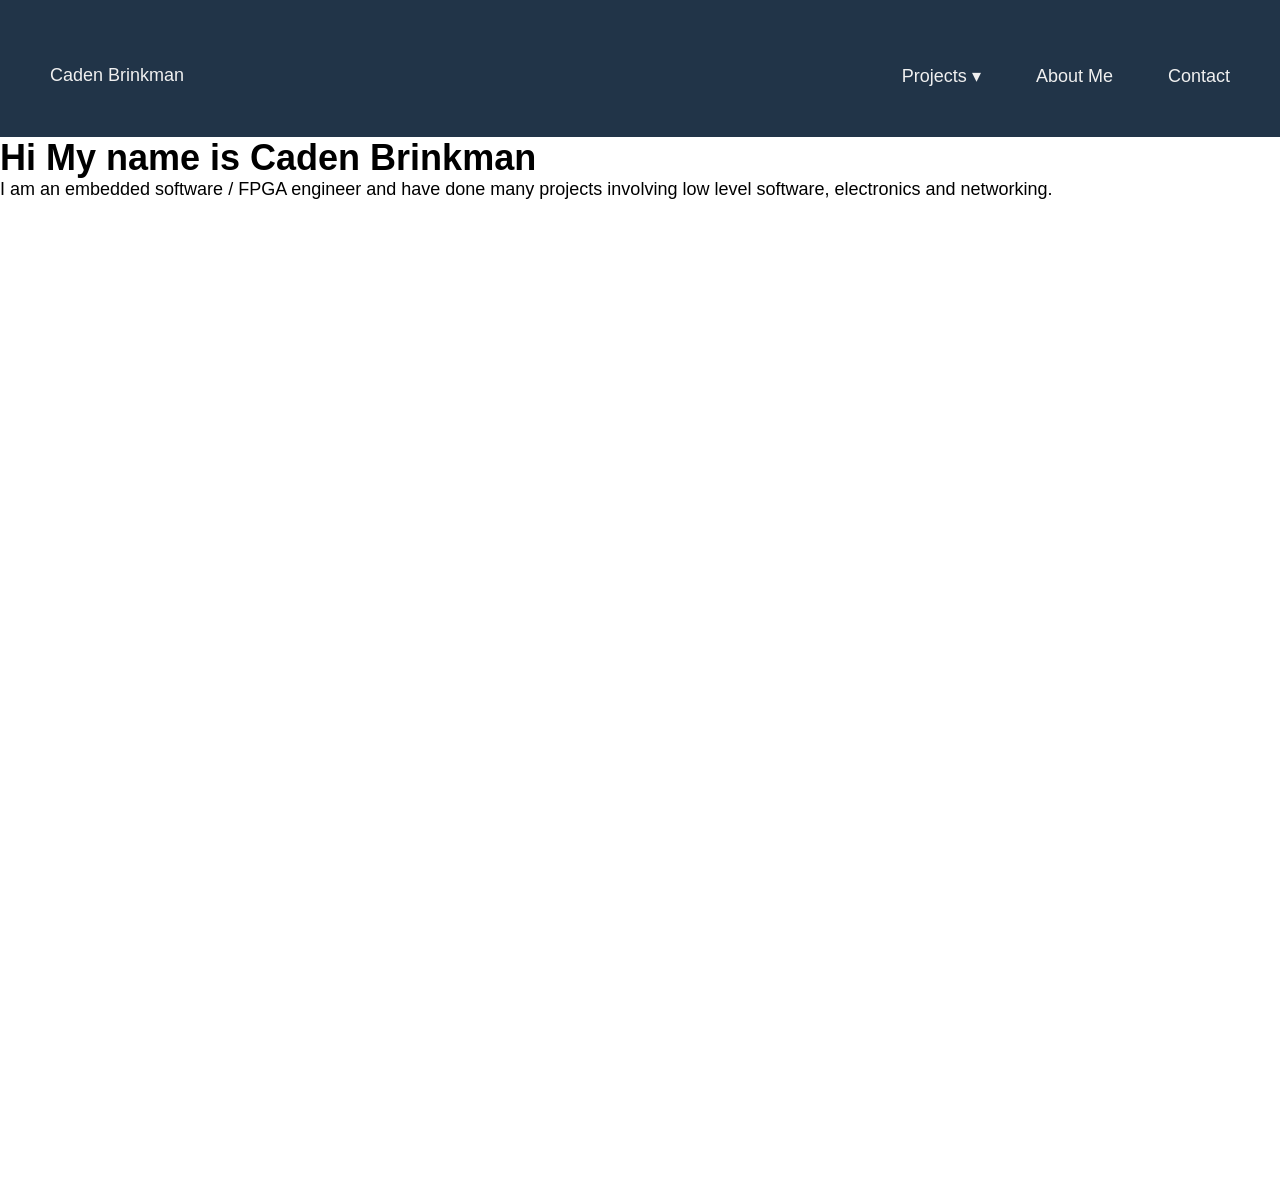
<file: index.html>
<!DOCTYPE html>
<html>
    <head>
        <title>About Caden Brinkman</title>
        <link rel="stylesheet" href="pages/styles.css"/>
    </head>
    <body>

        <!-- Header: provides links to other parts of the web application -->
        <div class="header">
            <div class="logo"><p><a href="index.html">Caden Brinkman</a></p></div>
            <ul class="menu">
                <li class="dropdown">
                    <span>Projects ▾</span>
                    <ul class="project-menu">
                        <li><a href="pages/project_info.html">Software</a></li>
                        <li><a href="pages/project_info.html">Hardware</a></li>
                    </ul>
                </li>
                <li><a href="pages/about_me.html">About Me</a></li>
                <li><a href="pages/contact_me.html">Contact</a></li>
            </ul>
        </div>

        <!-- Div to account for header height -->
        <div class="header-spacing"></div>

        <div class="page">
            <div class="Introduction">
                <h1>Hi My name is Caden Brinkman</h1>
                <p>I am an embedded software / FPGA engineer and have done many projects involving low level software, electronics and networking.</p>
            </div>
        </div>
    </body>
</html>
</file>
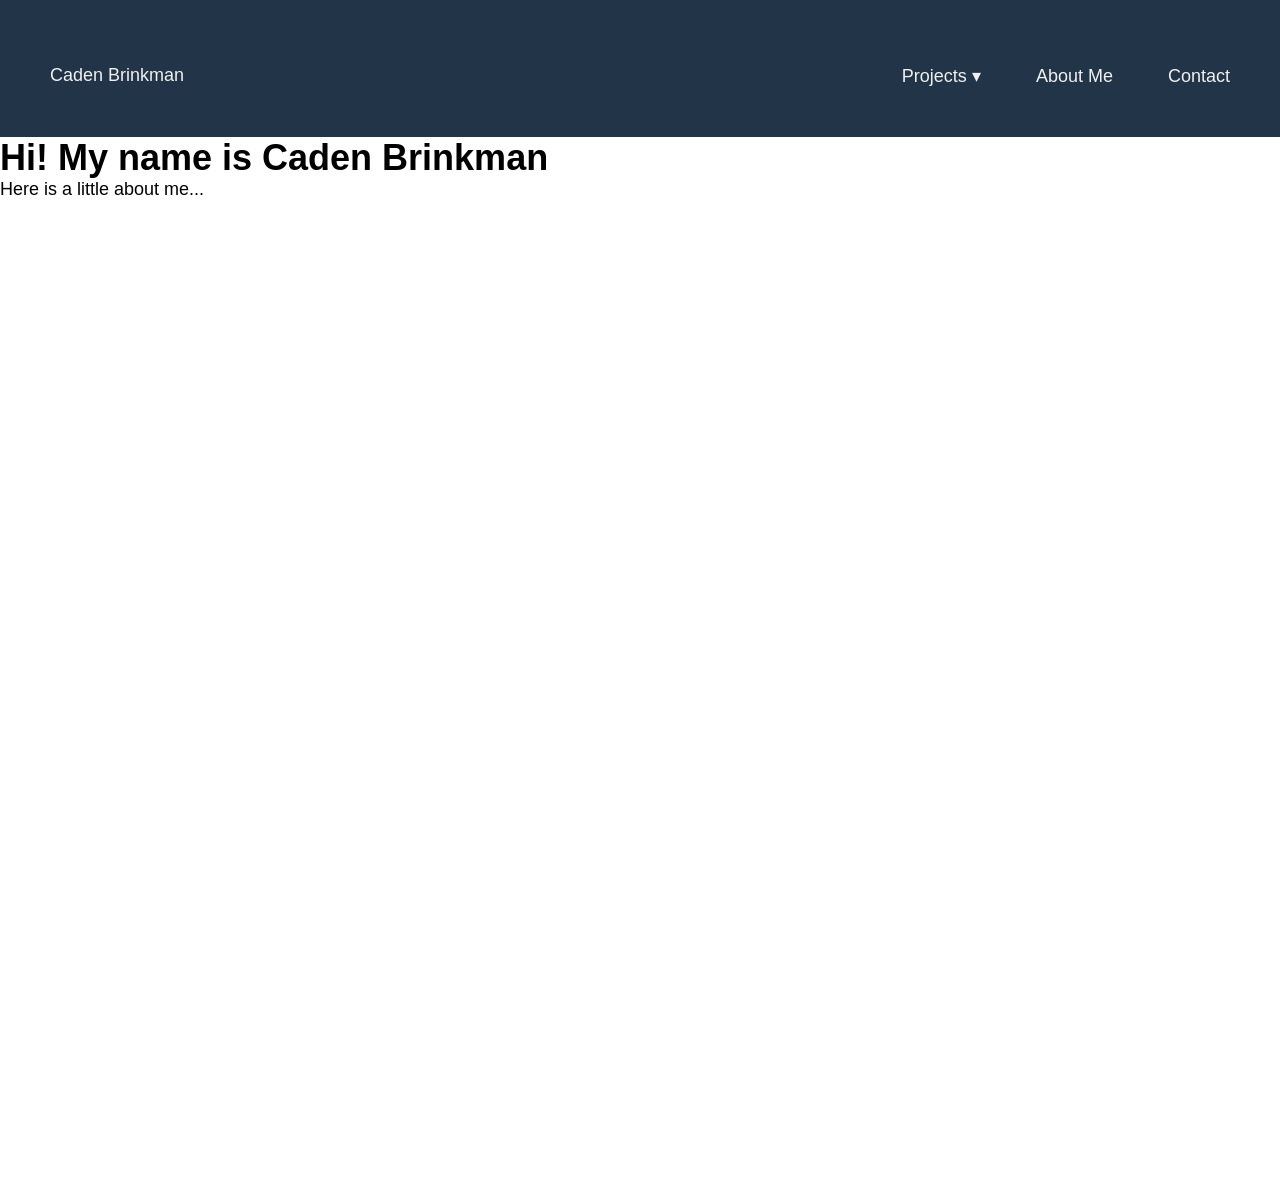
<file: pages/about_me.html>
<!DOCTYPE html>
<html>
    <head>
        <meta charset="UTF-8"/>
        <title>About Caden Brinkman</title>
        <link href="styles.css" rel="stylesheet"/>
    </head>
    <body>

        <!-- Header: provides links to other parts of the web application -->
        <div class="header">
            <div class="logo"><p><a href="../index.html">Caden Brinkman</a></p></div>
            <ul class="menu">
                <li class="dropdown">
                    <span>Projects ▾</span>
                    <ul class="project-menu">
                        <li><a href="project_info.html">Software</a></li>
                        <li><a href="project_info.html">Hardware</a></li>
                    </ul>
                </li>
                <li><a href="about_me.html">About Me</a></li>
                <li><a href="contact_me.html">Contact</a></li>
            </ul>
        </div>

        <!-- Div to account for header height -->
        <div class="header-spacing"></div>

        <!-- Introduction -->
        <!-- Profile -->


        <h1>Hi! My name is Caden Brinkman</h1>
        <p>Here is a little about me...</p>

    </body>
</html>
</file>
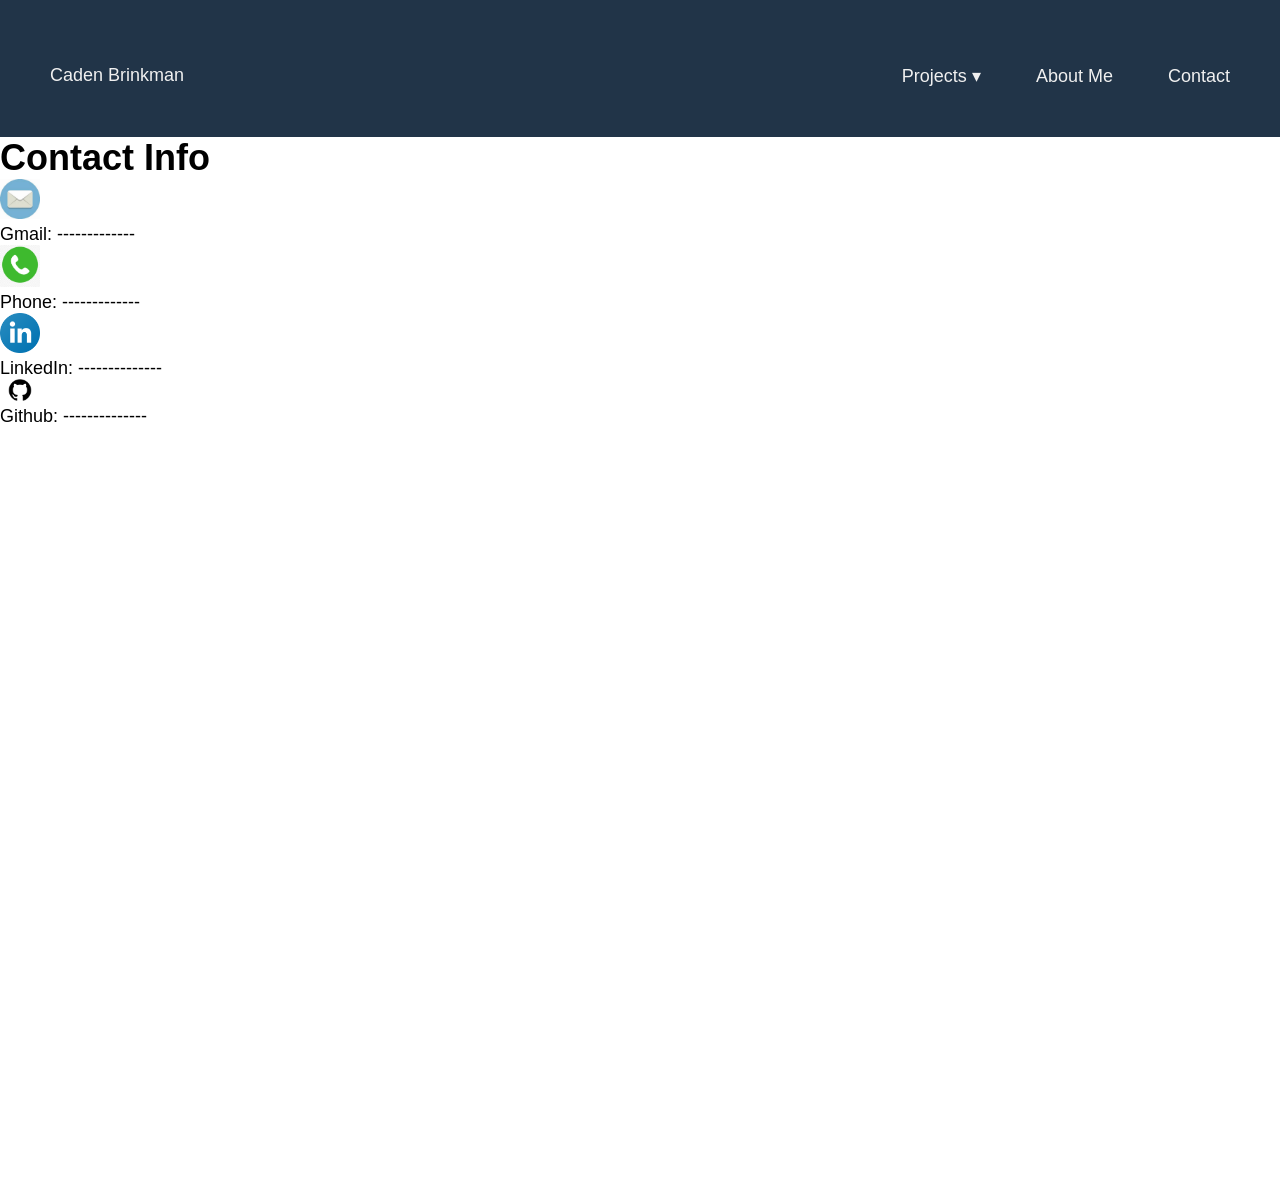
<file: pages/contact_me.html>
<!DOCTYPE html>
<html>
    <head>
        <meta charset="UTF-8"/>
        <title>Contact Info</title>
        <link href="styles.css" rel="stylesheet"/>
    </head>
    <body>

        <!-- Header: provides links to other parts of the web application -->
        <div class="header">
            <div class="logo"><p><a href="../index.html">Caden Brinkman</a></p></div>
            <ul class="menu">
                <li class="dropdown">
                    <span>Projects ▾</span>
                    <ul class="project-menu">
                        <li><a href="project_info.html">Software</a></li>
                        <li><a href="project_info.html">Hardware</a></li>
                    </ul>
                </li>
                <li><a href="about_me.html">About Me</a></li>
                <li><a href="contact_me.html">Contact</a></li>
            </ul>
        </div>

        <!-- Div to account for header height -->
        <div class="header-spacing"></div>


            <!-- Don't put contact info until the website is secure -->

        <h1>Contact Info</h1>
        <img src="../images/Email-Icon.jpg" width="40" alt="Gmail icon"/>
        <p>Gmail: -------------</p>
        <img src="../images/call-icon.png" width="40" alt="Phone icon"/>
        <p>Phone: -------------</p>
        <img src="../images/LinkedIn-Icon.png" width="40" alt="LinkedIn icon"/>
        <p>LinkedIn: --------------</p>
        <img src="../images/GitHub-Symbol.png" width="40" alt="Github icon"/>
        <p>Github: --------------</p>

    </body>
</html>
</file>
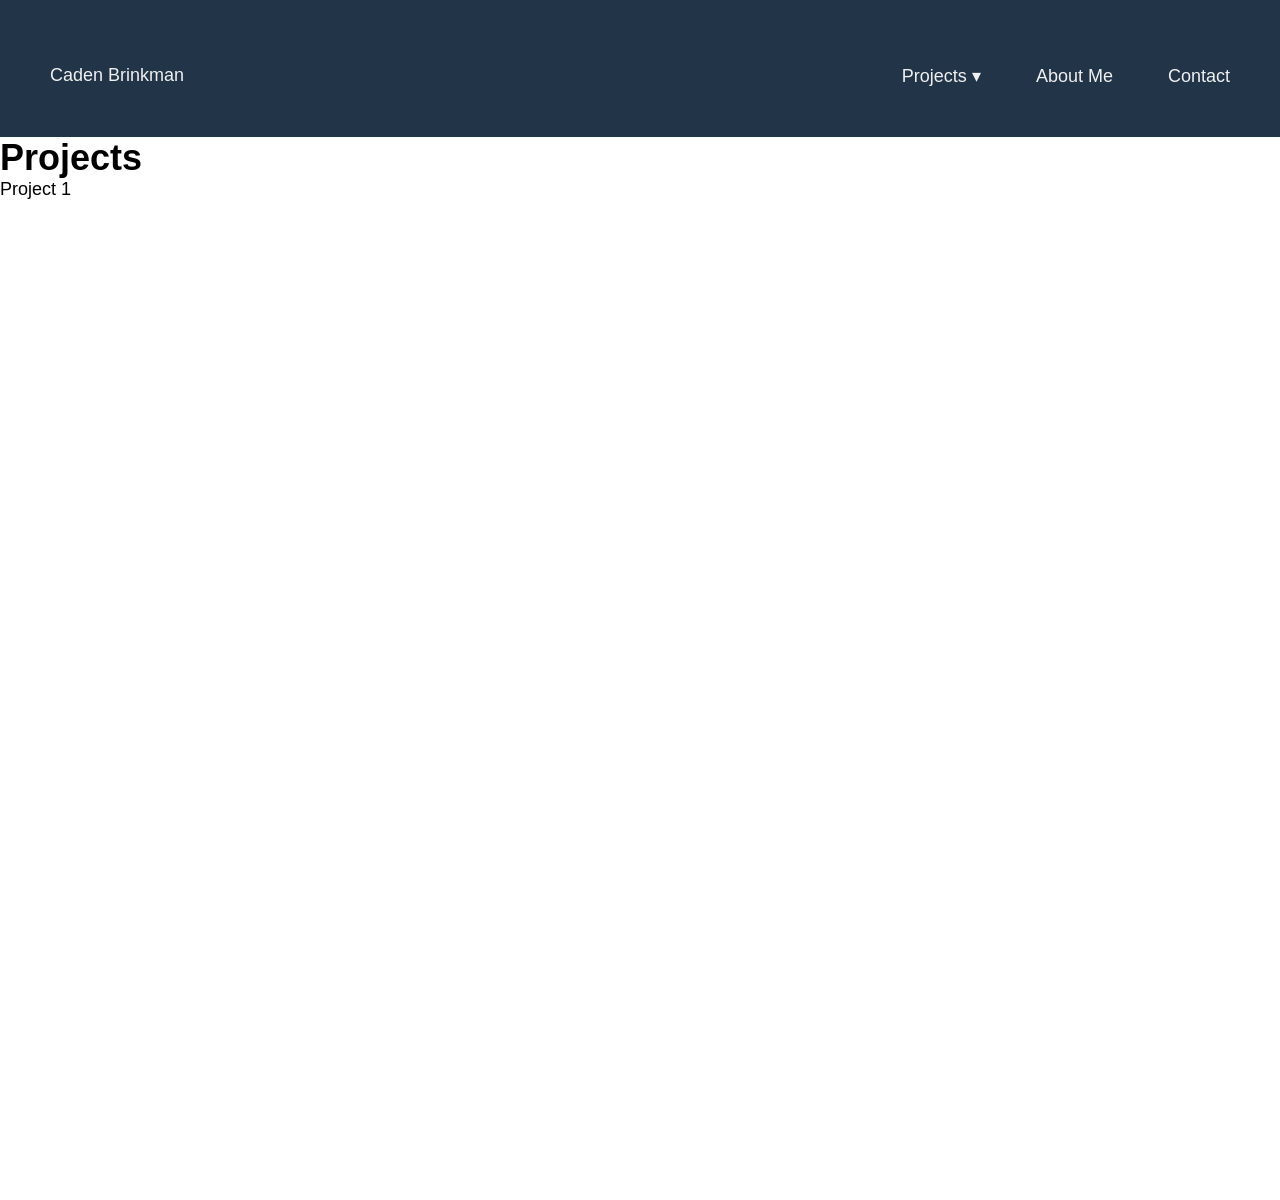
<file: pages/project_info.html>
<!DOCTYPE html>
<html>
    <head>
        <meta charset="UTF-8"/>
        <title>Projects</title>
        <link href="styles.css" rel="stylesheet"/>
    </head>
    <body>

        <!-- Header: provides links to other parts of the web application -->
        <div class="header">
            <div class="logo"><p><a href="../index.html">Caden Brinkman</a></p></div>
            <ul class="menu">
                <li class="dropdown">
                    <span>Projects ▾</span>
                    <ul class="project-menu">
                        <li><a href="project_info.html">Software</a></li>
                        <li><a href="project_info.html">Hardware</a></li>
                    </ul>
                </li>
                <li><a href="about_me.html">About Me</a></li>
                <li><a href="contact_me.html">Contact</a></li>
            </ul>
        </div>

        <!-- Div to account for header height -->
        <div class="header-spacing"></div>


        <!-- Introduction -->
        <!-- Profile -->

        <h1>Projects</h1>
        <p>Project 1</p>

    </body>
</html>
</file>
<file: pages/styles.css>
* {
	margin: 0;
	padding: 0;
	box-sizing: border-box;
}

body {
    height: 1200px;
    font-size: 18px;
    font-family: sans-serif;
}

/* div {
    background-color: aqua;
} */

a:link,
a:visited {
  color: #f0f0f0;
  text-decoration: none;
}
a:hover {
  text-decoration: underline;
}

.header {
  position: fixed;
  display: flex;
  justify-content: space-between;
  
  width: 100%;
  padding: 50px;
  background: #213448;
}

.header-spacing {
    height: 137px;
}

.logo {
    margin-top: 15px;
}

.menu {
  margin-top: 15px;
  color: #f0f0f0;
}

.menu > li {
  display: inline;
  margin-right: 50px;
}

.menu > li:last-of-type {
  margin-right: 0;
}

.project-menu {
    display: none;
}

.dropdown:hover .project-menu {
  display: flex;
  flex-direction: column;
  background: #748DAE;
  border-radius: 5px;
  padding-top: 60px;

  position: absolute;      /* Add these */
  top: -25px;
  left: -30px;
  z-index: 1;
}

.project-menu li {
  list-style: none;
  border-bottom: 1px solid #FFF;

  padding: 0 40px 10px 20px;
  margin: 10px;
}

.project-menu li:last-of-type {
  border-bottom: none;
}

.dropdown {
  position: relative;
}

.dropdown > span {
  position: relative;
  z-index: 2;
  cursor: pointer;
}

/*Pallet for the website darkest to lightest
    - 9ECAD6
    - 748DAE
    - F5CBCB
    - FFEAEA

    its a blue to light pinkish vibe
    Or
    - 213448
    - 547792
    - 94B4C1
    - ECEFCA
*/
</file>
